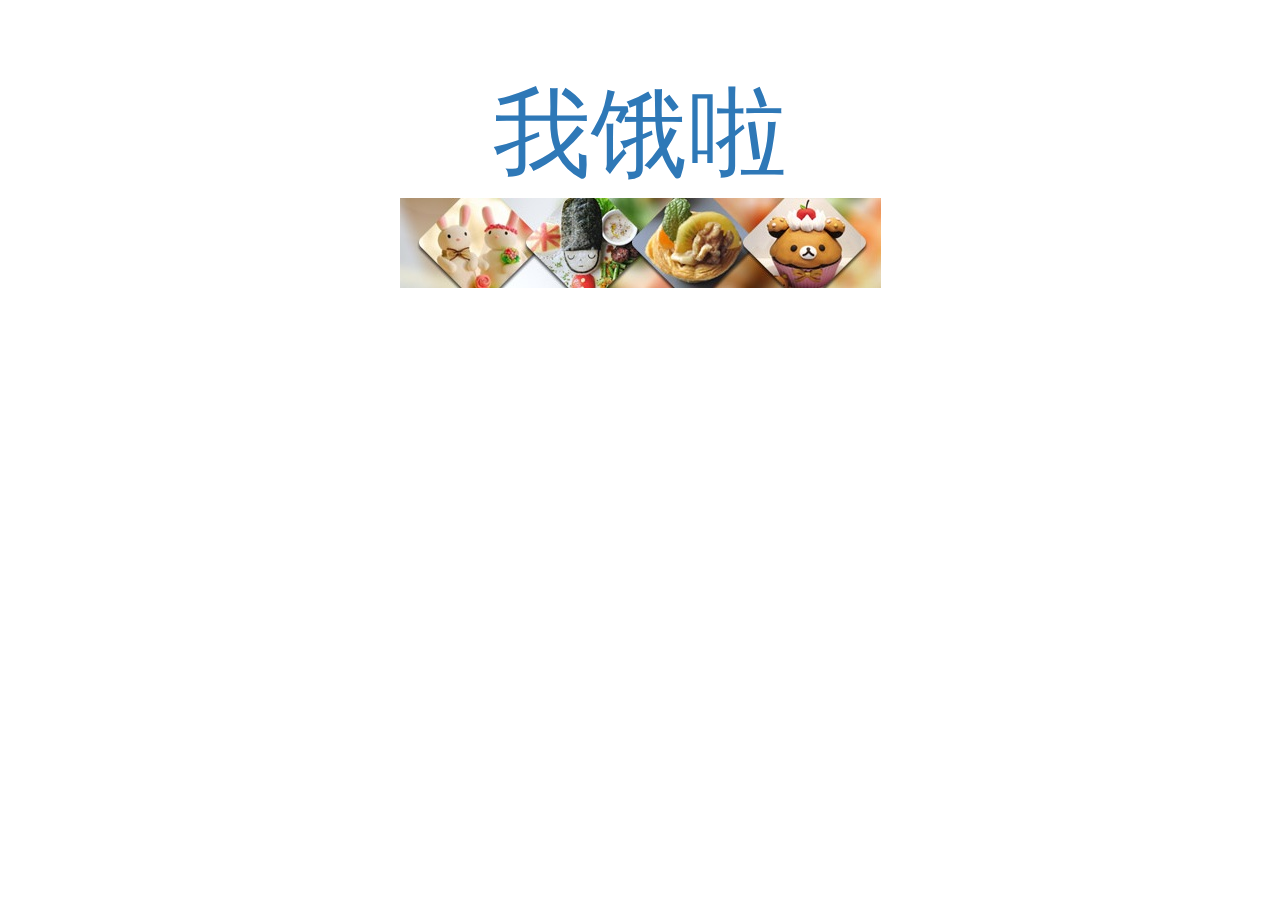
<file: AngularJSProject/index.html>
<!DOCTYPE html>
<html lang="en" ng-app="kaifanla">
<head>
  <meta charset="UTF-8">
  <meta name="viewport" content="width=device-width,initial-scale=1">
  <title>Title</title>
  <link rel="stylesheet" href="css/bootstrap.css">
  <link rel="stylesheet" href="css/app.css">
</head>
<body ng-controller="parentCtrl">
<div class="page" ng-view>

</div>


<script src="js/jquery-1.11.3.js"></script>
<script src="js/bootstrap.js"></script>
<script src="js/angular.js"></script>
<script src="js/angular-route.js"></script>
<script src="js/angular-animate.js"></script>
<script src="js/app.js"></script>
</body>
</html>
</file>
<file: AngularJSProject/css/app.css>
body {
  position: relative;
  overflow-x: hidden;
  margin-top: 60px;
}
.bigpic > img {
  max-width: 100%;
}
.page {
  transition: all .15s linear;
  position: absolute;
  width: 100%;
  margin-bottom: 60px;
}
/*即将要离开的ngView动画开始时的样式*/
.page.ng-leave {
  left: 0;
  opacity: 1;
}
/*即将要离开的ngView动画结束时的样式*/
.page.ng-leave-active {
  left: -100%;
  opacity: 0;
}
/*即将要进入的ngView动画开始时的样式*/
.page.ng-enter {
  left: 100%;
  opacity: 0;
}
/*即将要进入的ngView动画结束时的样式*/
.page.ng-enter-active {
  left: 0;
  opacity: 1;
}
.menu-bottom li {
  width: 32%;
  text-align: center;
  margin-top: 15px;
}
.menu-bottom li a:hover {
  text-decoration: none;
}
/*start页面的样式*/
.box {
  text-align: center;
  line-height: 100%;
}
.box > img {
  margin: 0 auto;
}
.box > h1 {
  font-size: 7em;
  color: #2e78b7;
}
/*main页面样式*/
.page-header {
  margin: 10px 0;
}
.media-body > span {
  color: #e4393c;
}
.list-group-item {
  padding: 0 15px;
}
.wantOrder {
  margin-right: 10px;
}
.myOrder-title {
  text-align: center;
}
.isHide {
  display: none;
}
.isShow {
  display: block;
}
.table tbody tr > td {
  vertical-align: middle;
}
.table tbody tr > td > img {
  max-width: 100%;
}
</file>
